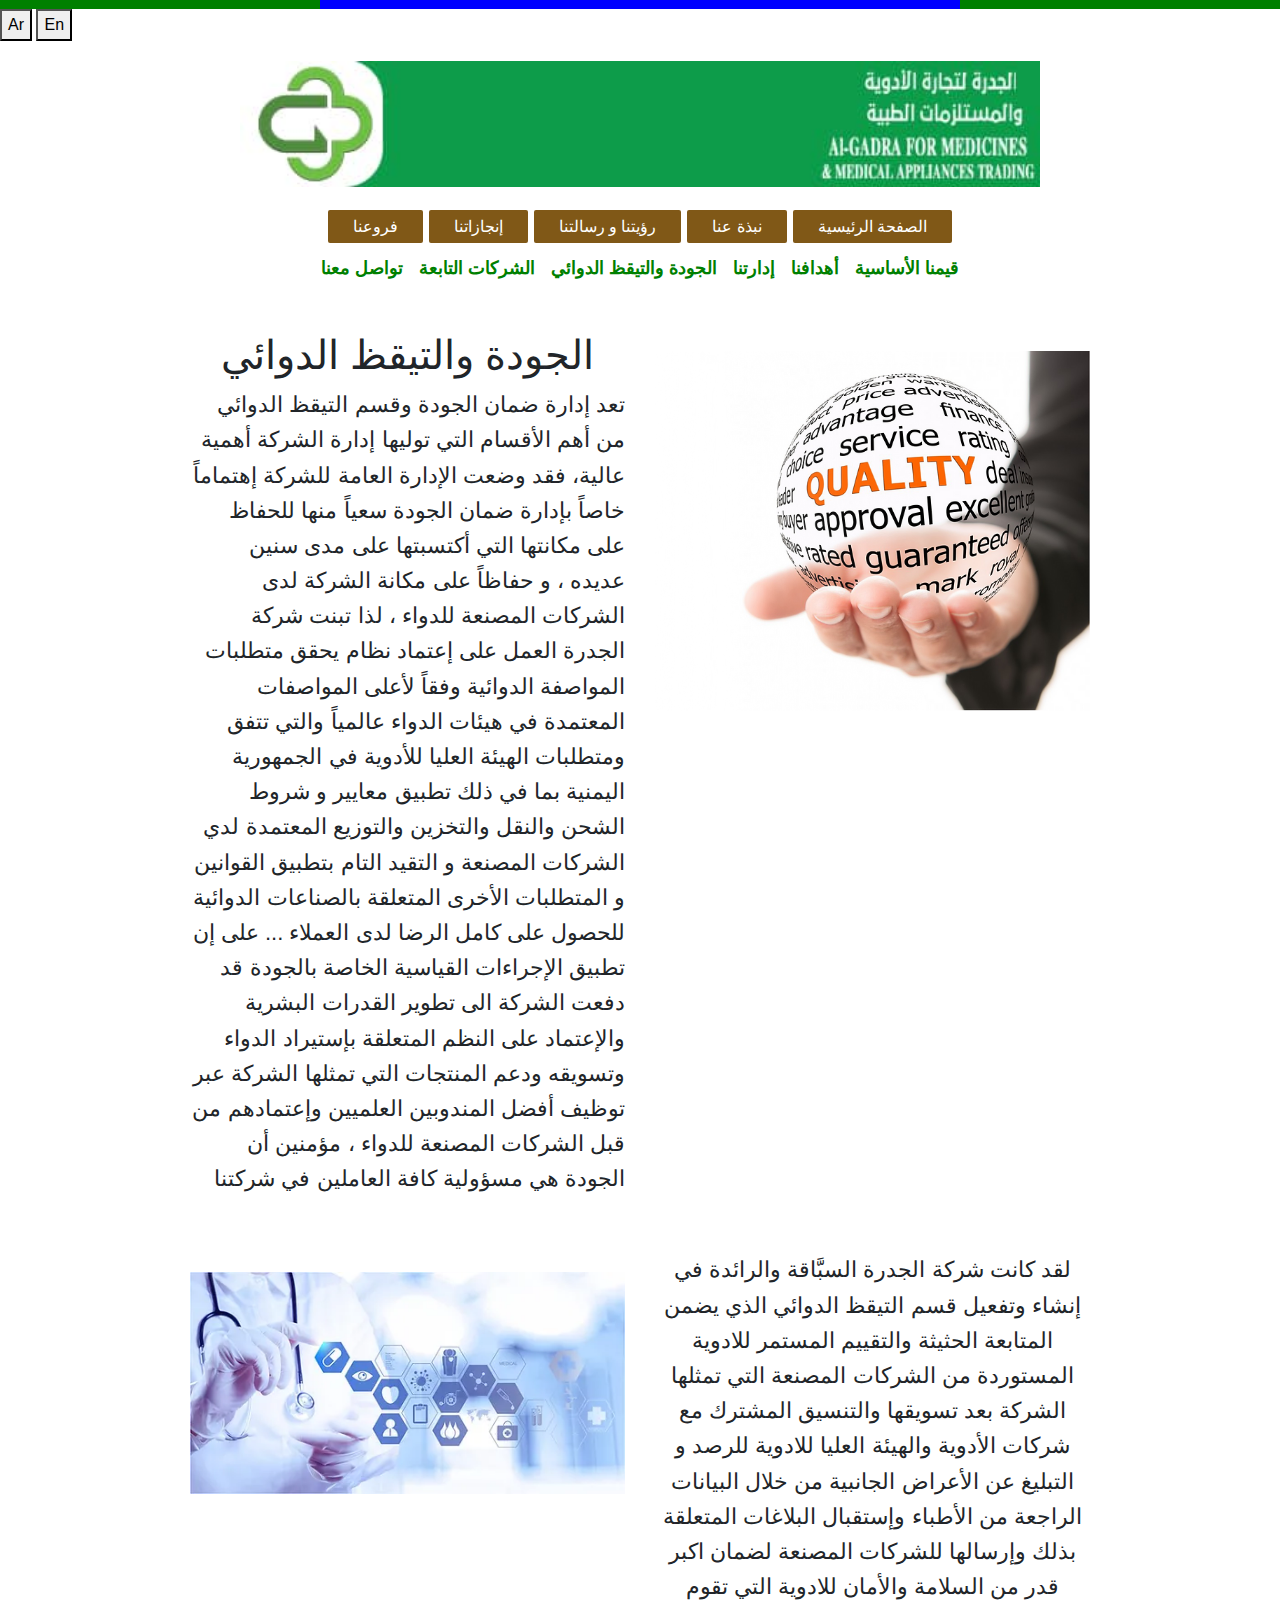
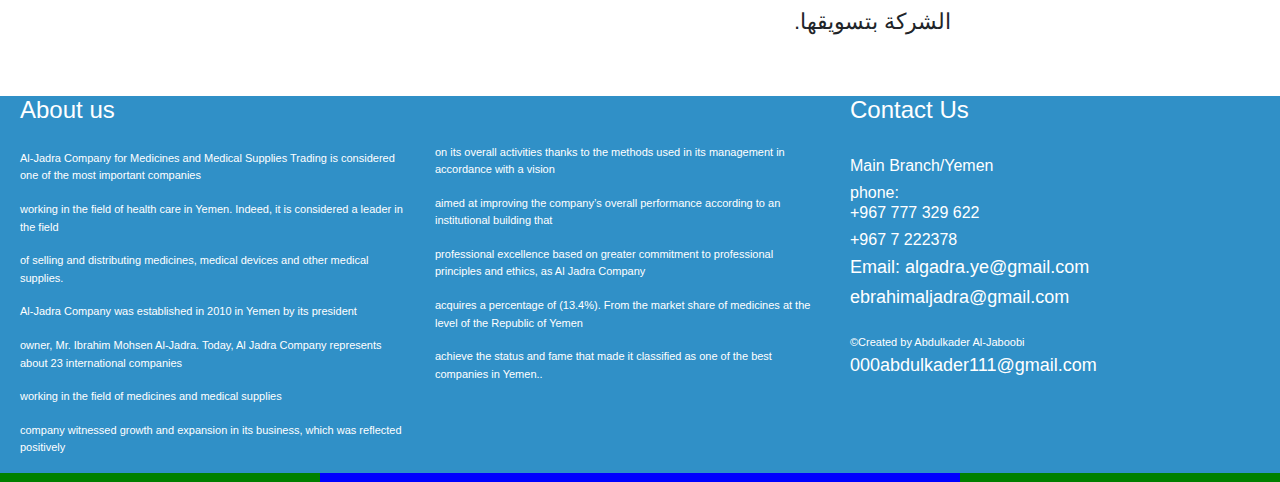
<file: aljwdh-waltyqz-aldwaey.html>
<!DOCTYPE html>
<html lang="ar">
<head>
    <meta charset="UTF-8">
    <meta name="viewport" content="width=device-width, initial-scale=1.0">
    <link rel="stylesheet" href="css/bootstrap.min.css">
    <link rel="stylesheet" href="css/styl.css">
    <link rel="stylesheet" href="https://cdnjs.cloudflare.com/ajax/libs/font-awesome/6.6.0/css/all.min.css" integrity="sha384-..." crossorigin="anonymous">
    <title id="page-title" data-ar="الجدرة لتجارة الأدوية" data-en="Al-Jadra">الجدرة لتجارة الأدوية</title>

    <style>
             
    </style>
</head>
<body>
<div class="colored-line"></div>

<div class="language-switcher">
    <button onclick="setLanguage('Ar')">Ar</button>
    <button onclick="setLanguage('En')">En</button>
</div>

<div class="info-section2">
    <img src="media/t.jpg" width="800px" height="600px">
    </div>
    <div class="menu">
        <a href="index.html" data-ar="فروعنا" data-en="Our Branches">فروعنا</a>
      
        <a href="index.html" data-ar="إنجازاتنا" data-en="Our Achievements">إنجازاتنا</a>
        <a href="index.html" data-ar="رؤيتنا و رسالتنا" data-en="Our Vision and Mission">رؤيتنا و رسالتنا</a>
        <a href="index.html" data-ar="نبذة عنا" data-en="About Us">نبذة عنا</a>
        <a href="index.html" data-ar="الصفحة الرئيسية" data-en="Home">الصفحة الرئيسية</a>
    </div>
    </div>
    <section id="section1">
    <div class="blue-text">
        <a href="index.html" data-ar="تواصل معنا" data-en="Contact Us">تواصل معنا</a>
        <a href="index.html" data-ar="الشركات التابعة" data-en="Affiliated Companies">الشركات التابعة</a>
    
        <a href="aljwdh-waltyqz-aldwaey.html" data-ar="الجودة والتيقظ الدوائي" data-en="Quality and Drug Vigilance">الجودة والتيقظ الدوائي</a>
        <a href="soushal.html" data-ar="إدارتنا" data-en="Our Management">إدارتنا</a>
        <a href="goal.html" data-ar="أهدافنا" data-en="Our Goals">أهدافنا</a>
        <a href="qimna.html" data-ar="قيمنا الأساسية" data-en="Our Core Values">قيمنا الأساسية</a>
       
    </div>
    

<section id="section6">
<div class="info-section">
    <div class="row">
        <div class="col-12">
            
            <div class="info-text">
                <div class="row">
                    <div class="col-6">
                        <h1 data-ar=" الجودة والتيقظ الدوائي " data-en="Quality and pharmacovigilance"> الجودة والتيقظ الدوائي</h1>
                        <div class="info-text1">
                            <p dir="rtl" data-ar="تعد إدارة ضمان الجودة وقسم التيقظ الدوائي من أهم الأقسام التي توليها إدارة الشركة أهمية عالية، فقد وضعت الإدارة العامة للشركة إهتماماً خاصاً بإدارة ضمان الجودة سعياً منها للحفاظ على مكانتها التي أكتسبتها على مدى سنين عديده ، و حفاظاً على مكانة الشركة لدى الشركات المصنعة للدواء ، لذا تبنت شركة  الجدرة العمل على إعتماد نظام يحقق متطلبات المواصفة الدوائية وفقاً لأعلى المواصفات المعتمدة في هيئات الدواء عالمياً والتي تتفق ومتطلبات الهيئة العليا للأدوية في الجمهورية اليمنية بما في ذلك تطبيق معايير و شروط الشحن والنقل والتخزين والتوزيع المعتمدة لدي الشركات المصنعة و التقيد التام بتطبيق القوانين و المتطلبات الأخرى المتعلقة بالصناعات الدوائية للحصول على كامل الرضا لدى العملاء ... على إن تطبيق الإجراءات القياسية الخاصة بالجودة قد دفعت الشركة الى تطوير القدرات  البشرية والإعتماد على النظم المتعلقة بإستيراد الدواء وتسويقه ودعم المنتجات التي تمثلها الشركة عبر توظيف أفضل المندوبين العلميين وإعتمادهم من قبل الشركات المصنعة للدواء ، مؤمنين أن الجودة هي مسؤولية كافة العاملين في شركتنا 
             " data-en=" The Quality Assurance Department and the Pharmacovigilance Department are among the most important departments to which the company’s management attaches great importance. The company’s general management has placed special attention on the quality assurance department in an effort to maintain its position that it has acquired over many years, and to preserve the company’s position among drug manufacturing companies, so Al-Jadra Company has adopted a system that fulfills the requirements of pharmaceutical specifications in accordance with the highest specifications approved by pharmaceutical authorities worldwide, which are consistent with the requirements of the Supreme Authority for Medicines in the Republic of Yemen, including the application of standards and conditions for shipping, transportation, storage and distribution approved by manufacturers and Full compliance with the application of laws and other requirements related to the pharmaceutical industry to obtain complete customer satisfaction... However, the application of standard procedures for quality has prompted the company to develop human capabilities and rely on systems related to importing and marketing medicine and supporting the products that the company represents by employing the best scientific representatives. They are approved by drug manufacturers, believing that quality is the responsibility of all employees in our company
            
             ">
             تعد إدارة ضمان الجودة وقسم التيقظ الدوائي من أهم الأقسام التي توليها إدارة الشركة أهمية عالية، فقد وضعت الإدارة العامة للشركة إهتماماً خاصاً بإدارة ضمان الجودة سعياً منها للحفاظ على مكانتها التي أكتسبتها على مدى سنين عديده ، و حفاظاً على مكانة الشركة لدى الشركات المصنعة للدواء ، لذا تبنت شركة  الجدرة العمل على إعتماد نظام يحقق متطلبات المواصفة الدوائية وفقاً لأعلى المواصفات المعتمدة في هيئات الدواء عالمياً والتي تتفق ومتطلبات الهيئة العليا للأدوية في الجمهورية اليمنية بما في ذلك تطبيق معايير و شروط الشحن والنقل والتخزين والتوزيع المعتمدة لدي الشركات المصنعة و التقيد التام بتطبيق القوانين و المتطلبات الأخرى المتعلقة بالصناعات الدوائية للحصول على كامل الرضا لدى العملاء ... على إن تطبيق الإجراءات القياسية الخاصة بالجودة قد دفعت الشركة الى تطوير القدرات  البشرية والإعتماد على النظم المتعلقة بإستيراد الدواء وتسويقه ودعم المنتجات التي تمثلها الشركة عبر توظيف أفضل المندوبين العلميين وإعتمادهم من قبل الشركات المصنعة للدواء ، مؤمنين أن الجودة هي مسؤولية كافة العاملين في شركتنا </p>
             </div>
                
                </div>
            
                <div class="col-6 ">
                    <img src="media/o.jpg"width="700px" >
                </div>
        </div>
    </div>
     
    </div>
    </div>
</div>
</section>

<section id="section6">
    <div class="info-section">
        <div class="row">
            <div class="col-12">
                
                <div class="info-text">
                    <div class="row">
                        <div class="col-6 ">
                            <div class="info-text">
                            <img src="media/p.jpg"width="500px" >
                            </div>
                        </div>
                        <div class="col-6">
                            
                            <div class="info-text">
                                <p dir="rtl" data-ar="لقد كانت شركة  الجدرة السبَّاقة والرائدة في إنشاء وتفعيل  قسم التيقظ الدوائي الذي يضمن المتابعة الحثيثة والتقييم المستمر للادوية المستوردة من الشركات المصنعة التي تمثلها الشركة بعد تسويقها والتنسيق المشترك مع شركات الأدوية والهيئة العليا للادوية للرصد  و التبليغ عن الأعراض الجانبية من خلال البيانات الراجعة من الأطباء وإستقبال البلاغات المتعلقة بذلك وإرسالها للشركات المصنعة لضمان اكبر قدر من السلامة والأمان للادوية التي تقوم الشركة بتسويقها
                 
                 " data-en=" Al-Jadra Company was the first and pioneer in establishing and activating the Pharmacovigilance Department, which ensures close follow-up and continuous evaluation of medicines imported from the manufacturers represented by the company after marketing them, and joint coordination with pharmaceutical companies and the Supreme Authority for Medicines to monitor and report side effects through data received from doctors and receiving reports. related to this and sent to the manufacturers to ensure the greatest safety and security of the medicines that the company markets.
                 ">
                 لقد كانت شركة  الجدرة السبَّاقة والرائدة في إنشاء وتفعيل  قسم التيقظ الدوائي الذي يضمن المتابعة الحثيثة والتقييم المستمر للادوية المستوردة من الشركات المصنعة التي تمثلها الشركة بعد تسويقها والتنسيق المشترك مع شركات الأدوية والهيئة العليا للادوية للرصد  و التبليغ عن الأعراض الجانبية من خلال البيانات الراجعة من الأطباء وإستقبال البلاغات المتعلقة بذلك وإرسالها للشركات المصنعة لضمان اكبر قدر من السلامة والأمان للادوية التي تقوم الشركة بتسويقها.</div>
                    
                    </div>
            </div>
        </div>
         
        </div>
        </div>
    </div>
    </section>
    
<div class="additional-section1">
    <div class="row col-12">
        
            
   
    <div class="col-12 col-lg-4">
       
            <h4 >About us</h4>
            <br>
            <p >
                Al-Jadra Company for Medicines and Medical Supplies Trading is considered one of the most important companies</p><p> working in the field of health care in Yemen. Indeed, it is considered a leader in the field</p><p> of selling and distributing medicines, medical devices and other medical supplies.</p><p> Al-Jadra Company was established in 2010 in Yemen by its president </p>
                <p>owner, Mr. Ibrahim Mohsen Al-Jadra. Today, Al Jadra Company represents about 23 international companies</p>
                <p> working in the field of medicines and medical supplies </p>
                <p> company witnessed growth and expansion in its business, which was reflected positively </p>
            </div>
    
        
        <div class="col-12 col-lg-4 pt-5">
  
    <p>on its overall activities thanks to the methods used in its management in accordance with a vision</p>
    <p> aimed at improving the company’s overall performance according to an institutional building that </p>
    <p> professional excellence based on greater commitment to professional principles and ethics, as Al Jadra Company</p>
    <p> acquires a percentage of (13.4%). From the market share of medicines at the level of the Republic of Yemen </p>
    <p> achieve the status and fame that made it classified as one of the best companies in Yemen..</p>
           

</div>
         
    <div class="col-12 col-lg-4">
        
        <h4 class="ss">Contact Us</h4>
        
        <h6 class="ss pt-4">Main Branch/Yemen</h6>
        <h6 class="ss">phone:<br> +967 777 329 622</h6>
        <h6 class="ss">      +967 7 222378</h6>
        <h6 class="ss"><a href="mailto:algadra.ye@gmail.com?subject=استفسار&body=مرحبا">Email: algadra.ye@gmail.com</h6></a>
        
        <h6 class="ss"><a href="mailto:ebrahimaljadra@gmail.com?subject=استفسار&body=مرحبا"  >          ebrahimaljadra@gmail.com</h6></a>
        <br>
        <h7 class="ss pt-4">&copy;Created by Abdulkader Al-Jaboobi</h7>
        <p class="ss"><a href="mailto:000abdulkader111@gmail.com?subject=استفسار&body=مرحبا"  >         000abdulkader111@gmail.com</a></p>

</div>
</div>
</div>
</div>
<div class="colored-line"></div>
<script>
    let currentSlide = 0;

    function showSlide(index) {
        const slides = document.querySelectorAll('.slide');
        const totalSlides = slides.length;
        slides.forEach(slide => slide.style.display = 'none'); // إخفاء جميع الشرائح
        if (index >= totalSlides) {
            currentSlide = 0;
        } else if (index < 0) {
            currentSlide = totalSlides - 1;
        } else {
            currentSlide = index;
        }
        slides[currentSlide].style.display = 'block'; // عرض الشريحة الحالية
    }

    function changeSlide(direction) {
        showSlide(currentSlide + direction);
    }

    setInterval(() => {
        changeSlide(1);
    }, 3000); // 3000 مللي ثانية (3 ثوانٍ)
    function setLanguage(lang) {
        document.querySelectorAll('[data-ar], [data-en]').forEach(element => {
            element.textContent = element.getAttribute(`data-${lang}`);
        });
        document.title = document.getElementById('page-title').getAttribute(`data-${lang}`);
    }
    // سلايدر الصور الصغيرة
    let currentSmallSlide = 0;

    function showSmallSlide(index) {
        const smallSlides = document.querySelectorAll('.slide-small');
        const totalSmallSlides = smallSlides.length;
        smallSlides.forEach(slide => slide.style.display = 'none'); // إخفاء جميع الشرائح
        if (index >= totalSmallSlides) {
            currentSmallSlide = 0;
        } else if (index < 0) {
            currentSmallSlide = totalSmallSlides - 1;
        } else {
            currentSmallSlide = index;
        }
        smallSlides[currentSmallSlide].style.display = 'block'; // عرض الشريحة الحالية
    }

    setInterval(() => {
        showSmallSlide(currentSmallSlide + 1);
    }, 3000); // 3000 مللي ثانية (3 ثوانٍ)
</script>
<script>
    //التمرير البطيئ
     function smoothScroll(target) {
        const targetElement = document.querySelector(target);
        const targetPosition = targetElement.getBoundingClientRect().top + window.scrollY;
        const startPosition = window.scrollY;
        const distance = targetPosition - startPosition;
        const duration = 10000; // مدة التمرير بالمللي ثانية
        let startTime = null;

        function animation(currentTime) {
            if (startTime === null) startTime = currentTime;
            const timeElapsed = currentTime - startTime;
            const run = ease(timeElapsed, startPosition, distance, duration);
            window.scrollTo(0, run);
            if (timeElapsed < duration) requestAnimationFrame(animation);
        }

        function ease(t, b, c, d) {
            t /= d / 2;
            if (t < 1) return c / 2 * t * t + b;
            t--;
            return -c / 2 * (t * (t - 2) - 1) + b;
        }

        requestAnimationFrame(animation);
    }

    // إضافة تأثير التمرير البطيء عند النقر على الروابط
    document.querySelectorAll('.scroll-link').forEach(anchor => {
        anchor.addEventListener('click', function(e) {
            e.preventDefault();
            smoothScroll(this.getAttribute('href'));
        });
    });
</script>
<script src="js/bootstrap.bundle.min.js"></script> <!-- تأكد من وضع المسار الصحيح -->
<script src="js/jquery.min.js"></script> <!-- تأكد من وضع المسار الصحيح -->
</body>
</html>
</file>
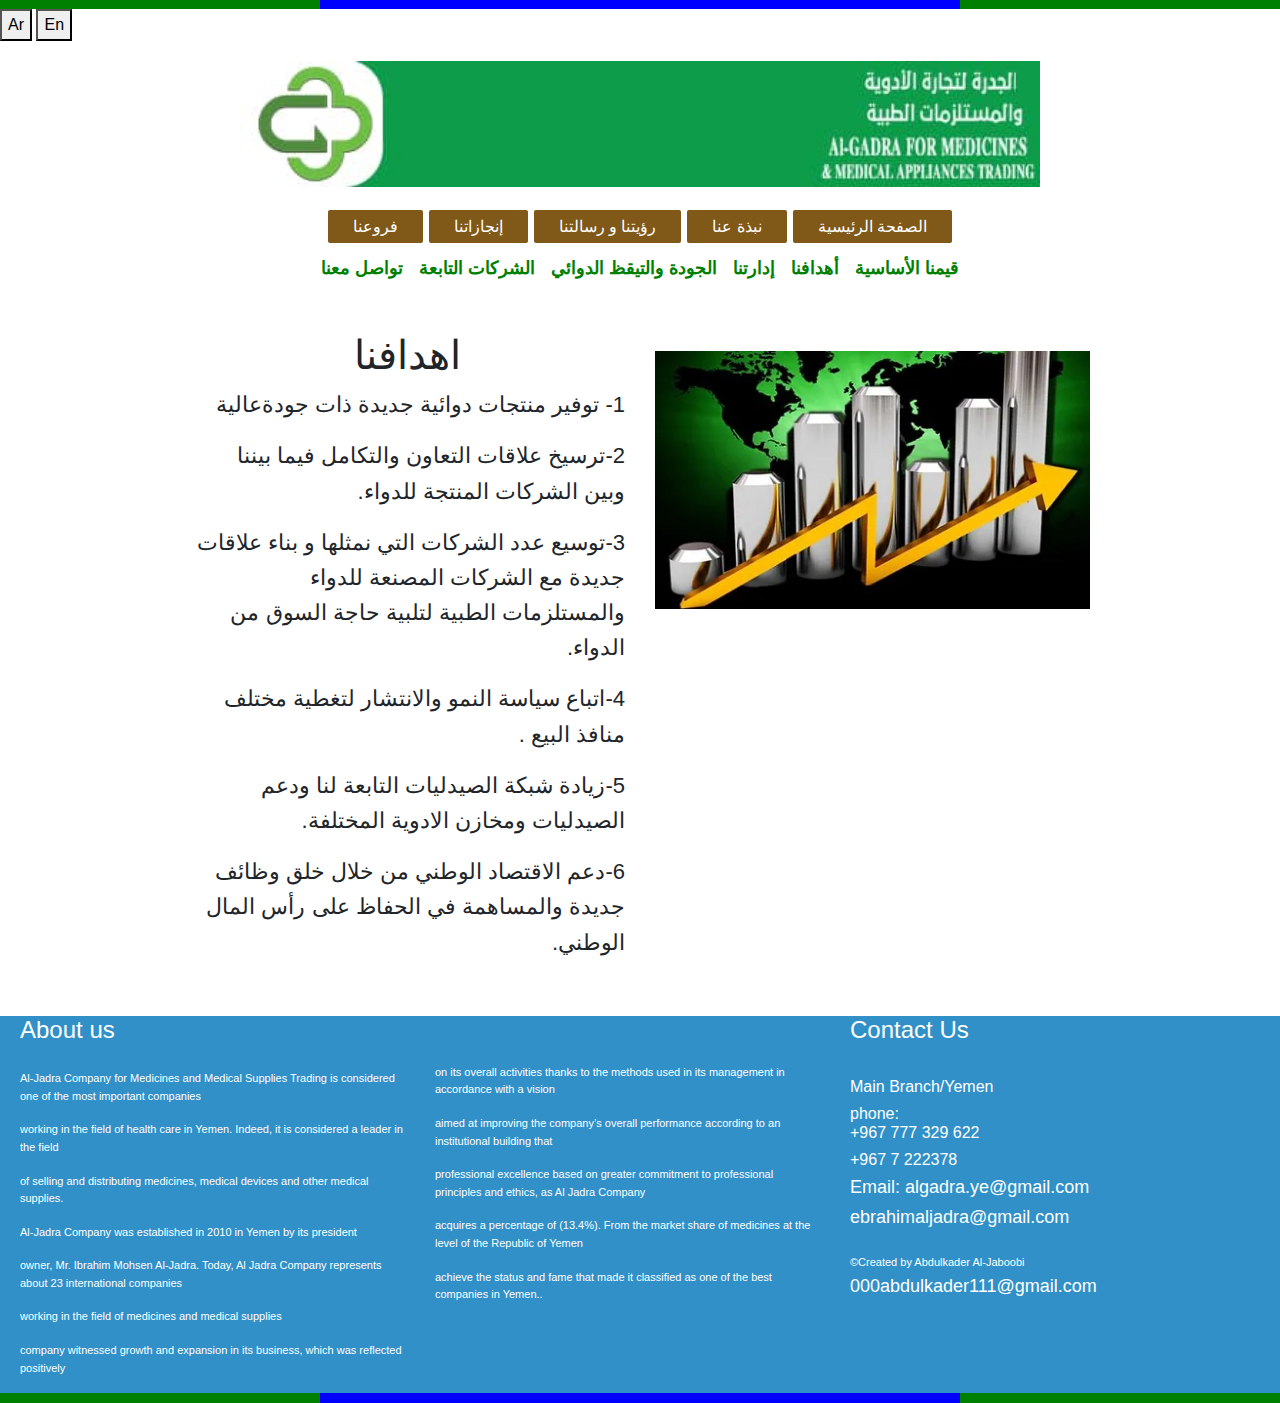
<file: goal.html>
<!DOCTYPE html>
<html lang="ar">
<head>
    <meta charset="UTF-8">
    <meta name="viewport" content="width=device-width, initial-scale=1.0">
    <link rel="stylesheet" href="css/bootstrap.min.css">
    <link rel="stylesheet" href="css/styl.css">
    <link rel="stylesheet" href="https://cdnjs.cloudflare.com/ajax/libs/font-awesome/6.6.0/css/all.min.css" integrity="sha384-..." crossorigin="anonymous">
    
    <title id="page-title" data-ar="الجدرة لتجارة الأدوية" data-en="Al-Jadra">الجدرة لتجارة الأدوية</title>

    <style>
             
    </style>
</head>
<body>
<div class="colored-line"></div>

<div class="language-switcher">
    <button onclick="setLanguage('Ar')">Ar</button>
    <button onclick="setLanguage('En')">En</button>
</div>

<div class="info-section2">
    <img src="media/t.jpg" width="800px" height="600px">
    </div>
    <div class="menu">
        <a href="index.html" data-ar="فروعنا" data-en="Our Branches">فروعنا</a>
      
        <a href="index.html" data-ar="إنجازاتنا" data-en="Our Achievements">إنجازاتنا</a>
        <a href="index.html" data-ar="رؤيتنا و رسالتنا" data-en="Our Vision and Mission">رؤيتنا و رسالتنا</a>
        <a href="index.html" data-ar="نبذة عنا" data-en="About Us">نبذة عنا</a>
        <a href="index.html" data-ar="الصفحة الرئيسية" data-en="Home">الصفحة الرئيسية</a>
    </div>
    </div>
    <section id="section1">
    <div class="blue-text">
        <a href="index.html" data-ar="تواصل معنا" data-en="Contact Us">تواصل معنا</a>
        <a href="index.html" data-ar="الشركات التابعة" data-en="Affiliated Companies">الشركات التابعة</a>
    
        <a href="aljwdh-waltyqz-aldwaey.html" data-ar="الجودة والتيقظ الدوائي" data-en="Quality and Drug Vigilance">الجودة والتيقظ الدوائي</a>
        <a href="soushal.html" data-ar="إدارتنا" data-en="Our Management">إدارتنا</a>
        <a href="goal.html" data-ar="أهدافنا" data-en="Our Goals">أهدافنا</a>
        <a href="qimna.html" data-ar="قيمنا الأساسية" data-en="Our Core Values">قيمنا الأساسية</a>
       
    </div>
    
<section id="section6">
<div class="info-section">
    <div class="row">
        <div class="col-12">
            
            <div class="info-text">
                <div class="row">
                    <div class="col-6">
                        <h1 data-ar=" اهدافنا " data-en="Our goals"> اهدافنا</h1>
                        <div class="info-text1" >
                            <p dir="rtl" data-en="1- Providing new, high-quality pharmaceutical products" data-ar="1- توفير منتجات دوائية جديدة ذات جودةعالية ">1- توفير منتجات دوائية جديدة ذات جودةعالية </p>
                            <p dir="rtl" data-en="2- Consolidating cooperation and integration relations between us and the drug producing companies." data-ar="2-ترسيخ علاقات التعاون والتكامل فيما بيننا وبين الشركات المنتجة للدواء.">2-ترسيخ علاقات التعاون والتكامل فيما بيننا وبين الشركات المنتجة للدواء.</p>
                            <p dir="rtl" data-en="3- Expanding the number of companies we represent and building new relationships with companies that manufacture medicine and medical supplies to meet the market’s need for medicine." data-ar="3-توسيع عدد الشركات التي نمثلها و بناء علاقات جديدة مع الشركات المصنعة للدواء والمستلزمات الطبية لتلبية حاجة السوق من الدواء.">3-توسيع عدد الشركات التي نمثلها و بناء علاقات جديدة مع الشركات المصنعة للدواء والمستلزمات الطبية لتلبية حاجة السوق من الدواء.</p>
                            <p dir="rtl" data-en="4- Follow a policy of growth and expansion to cover various sales outlets." data-ar="4-اتباع سياسة النمو والانتشار  لتغطية مختلف منافذ البيع .">4-اتباع سياسة النمو والانتشار  لتغطية مختلف منافذ البيع .</p>
                            <p dir="rtl" data-en="5- Increasing our network of pharmacies and supporting various pharmacies and drug stores." data-ar="5-زيادة شبكة الصيدليات التابعة لنا ودعم الصيدليات ومخازن الادوية المختلفة.">5-زيادة شبكة الصيدليات التابعة لنا ودعم الصيدليات ومخازن الادوية المختلفة.</p>
                            <p dir="rtl" data-en="6-Supporting the national economy by creating new jobs and contributing to preserving national capital." data-ar="6-دعم الاقتصاد الوطني من خلال خلق وظائف جديدة والمساهمة في الحفاظ على رأس المال الوطني.">6-دعم الاقتصاد الوطني من خلال خلق وظائف جديدة والمساهمة في الحفاظ على رأس المال الوطني.</p>
            </div>
               
            </div>
            <div class="col-6">
                 <img src="media/n.jpg"width="600px" >
            </div>
        </div>
    </div>
     
    </div>
    </div>
</div>
</section>

<div class="additional-section1">
    <div class="row col-12">
        
            
   
    <div class="col-12 col-lg-4">
       
            <h4 >About us</h4>
            <br>
            <p >
                Al-Jadra Company for Medicines and Medical Supplies Trading is considered one of the most important companies</p><p> working in the field of health care in Yemen. Indeed, it is considered a leader in the field</p><p> of selling and distributing medicines, medical devices and other medical supplies.</p><p> Al-Jadra Company was established in 2010 in Yemen by its president </p>
                <p>owner, Mr. Ibrahim Mohsen Al-Jadra. Today, Al Jadra Company represents about 23 international companies</p>
                <p> working in the field of medicines and medical supplies </p>
                <p> company witnessed growth and expansion in its business, which was reflected positively </p>
            </div>
    
        
        <div class="col-12 col-lg-4 pt-5">
  
    <p>on its overall activities thanks to the methods used in its management in accordance with a vision</p>
    <p> aimed at improving the company’s overall performance according to an institutional building that </p>
    <p> professional excellence based on greater commitment to professional principles and ethics, as Al Jadra Company</p>
    <p> acquires a percentage of (13.4%). From the market share of medicines at the level of the Republic of Yemen </p>
    <p> achieve the status and fame that made it classified as one of the best companies in Yemen..</p>
           

</div>
         
    <div class="col-12 col-lg-4">
        
        <h4 class="ss">Contact Us</h4>
        
        <h6 class="ss pt-4">Main Branch/Yemen</h6>
        <h6 class="ss">phone:<br> +967 777 329 622</h6>
        <h6 class="ss">      +967 7 222378</h6>
        <h6 class="ss"><a href="mailto:algadra.ye@gmail.com?subject=استفسار&body=مرحبا">Email: algadra.ye@gmail.com</h6></a>
        
        <h6 class="ss"><a href="mailto:ebrahimaljadra@gmail.com?subject=استفسار&body=مرحبا"  >          ebrahimaljadra@gmail.com</h6></a>
        <br>
        <h7 class="ss pt-4">&copy;Created by Abdulkader Al-Jaboobi</h7>
        <p class="ss"><a href="mailto:000abdulkader111@gmail.com?subject=استفسار&body=مرحبا"  >         000abdulkader111@gmail.com</a></p>

</div>
</div>
</div>
</div>
<div class="colored-line"></div>
<script>
    let currentSlide = 0;

    function showSlide(index) {
        const slides = document.querySelectorAll('.slide');
        const totalSlides = slides.length;
        slides.forEach(slide => slide.style.display = 'none'); // إخفاء جميع الشرائح
        if (index >= totalSlides) {
            currentSlide = 0;
        } else if (index < 0) {
            currentSlide = totalSlides - 1;
        } else {
            currentSlide = index;
        }
        slides[currentSlide].style.display = 'block'; // عرض الشريحة الحالية
    }

    function changeSlide(direction) {
        showSlide(currentSlide + direction);
    }

    setInterval(() => {
        changeSlide(1);
    }, 3000); // 3000 مللي ثانية (3 ثوانٍ)
    function setLanguage(lang) {
        document.querySelectorAll('[data-ar], [data-en]').forEach(element => {
            element.textContent = element.getAttribute(`data-${lang}`);
        });
        document.title = document.getElementById('page-title').getAttribute(`data-${lang}`);
    }
    // سلايدر الصور الصغيرة
    let currentSmallSlide = 0;

    function showSmallSlide(index) {
        const smallSlides = document.querySelectorAll('.slide-small');
        const totalSmallSlides = smallSlides.length;
        smallSlides.forEach(slide => slide.style.display = 'none'); // إخفاء جميع الشرائح
        if (index >= totalSmallSlides) {
            currentSmallSlide = 0;
        } else if (index < 0) {
            currentSmallSlide = totalSmallSlides - 1;
        } else {
            currentSmallSlide = index;
        }
        smallSlides[currentSmallSlide].style.display = 'block'; // عرض الشريحة الحالية
    }

    setInterval(() => {
        showSmallSlide(currentSmallSlide + 1);
    }, 3000); // 3000 مللي ثانية (3 ثوانٍ)
</script>
<script>
    //التمرير البطيئ
     function smoothScroll(target) {
        const targetElement = document.querySelector(target);
        const targetPosition = targetElement.getBoundingClientRect().top + window.scrollY;
        const startPosition = window.scrollY;
        const distance = targetPosition - startPosition;
        const duration = 10000; // مدة التمرير بالمللي ثانية
        let startTime = null;

        function animation(currentTime) {
            if (startTime === null) startTime = currentTime;
            const timeElapsed = currentTime - startTime;
            const run = ease(timeElapsed, startPosition, distance, duration);
            window.scrollTo(0, run);
            if (timeElapsed < duration) requestAnimationFrame(animation);
        }

        function ease(t, b, c, d) {
            t /= d / 2;
            if (t < 1) return c / 2 * t * t + b;
            t--;
            return -c / 2 * (t * (t - 2) - 1) + b;
        }

        requestAnimationFrame(animation);
    }

    // إضافة تأثير التمرير البطيء عند النقر على الروابط
    document.querySelectorAll('.scroll-link').forEach(anchor => {
        anchor.addEventListener('click', function(e) {
            e.preventDefault();
            smoothScroll(this.getAttribute('href'));
        });
    });
</script>
<script src="js/bootstrap.bundle.min.js"></script> <!-- تأكد من وضع المسار الصحيح -->
<script src="js/jquery.min.js"></script> <!-- تأكد من وضع المسار الصحيح -->
</body>
</html>
</file>
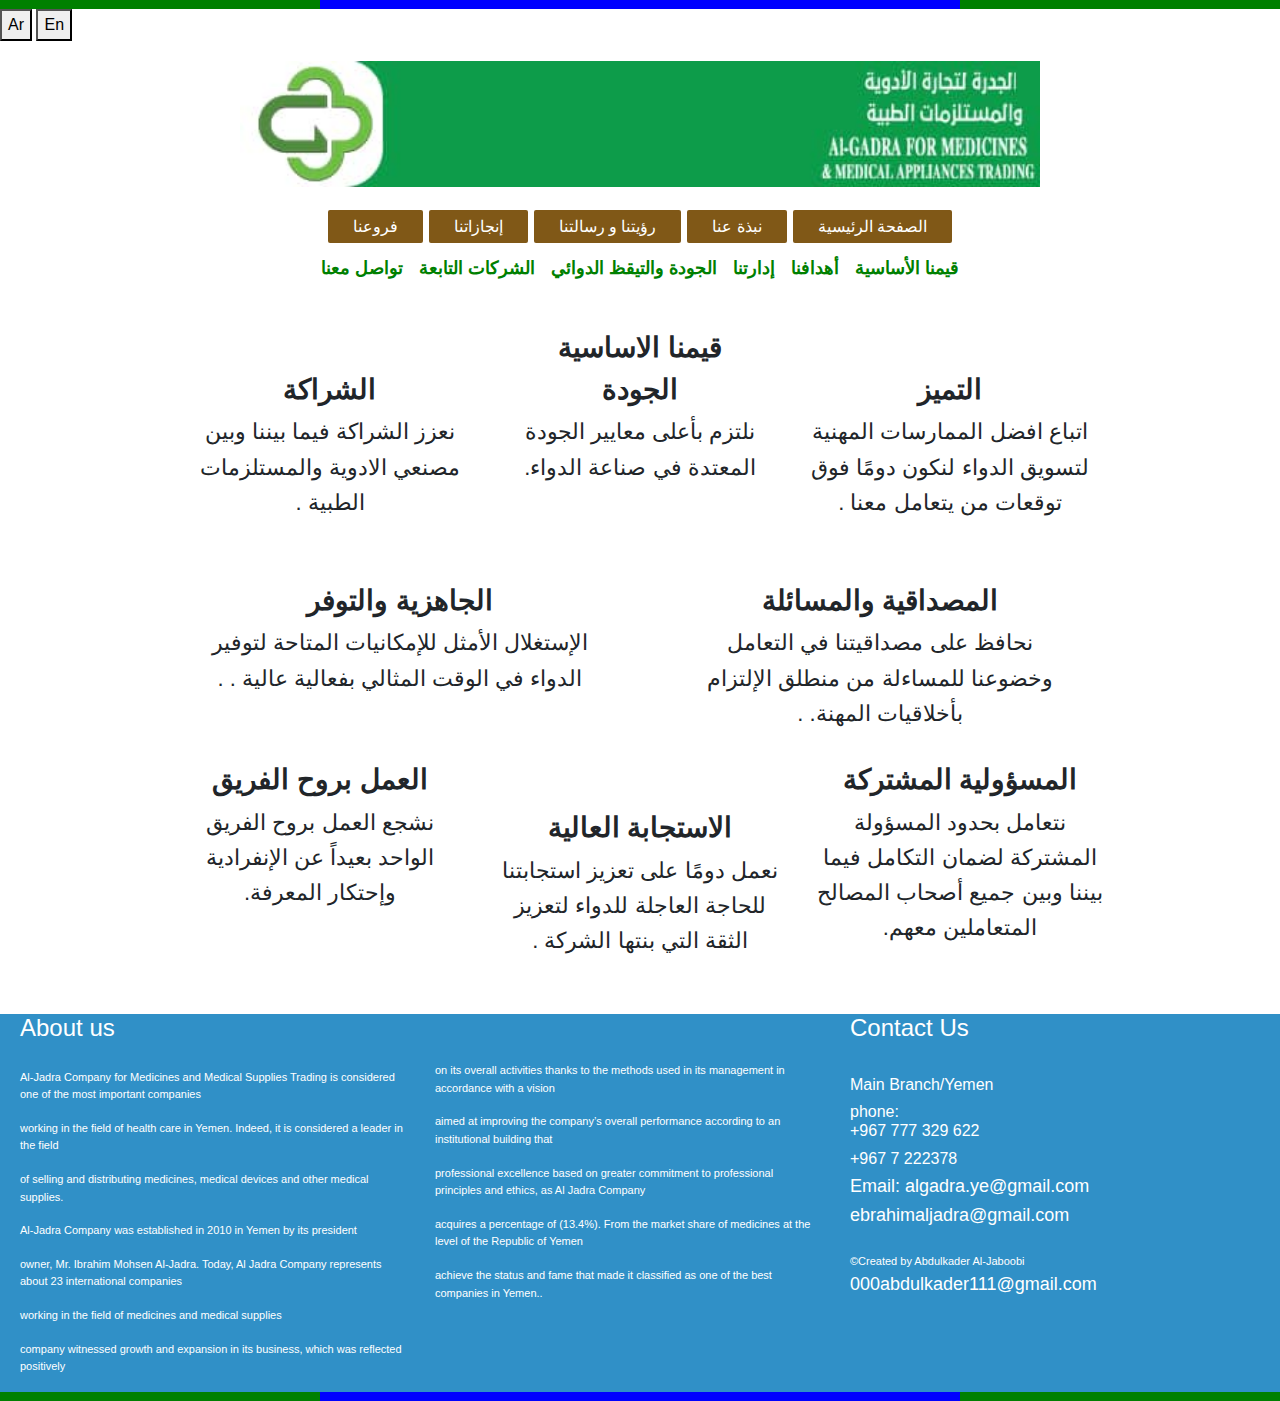
<file: qimna.html>
<!DOCTYPE html>
<html lang="ar">

<head>
    <meta charset="UTF-8">
    <meta name="viewport" content="width=device-width, initial-scale=1.0">
    <link rel="stylesheet" href="css/bootstrap.min.css">
    <link rel="stylesheet" href="css/styl.css">
    <link rel="stylesheet" href="https://cdnjs.cloudflare.com/ajax/libs/font-awesome/6.6.0/css/all.min.css" integrity="sha384-..." crossorigin="anonymous">
    <title id="page-title" data-ar="الجدرة لتجارة الأدوية" data-en="Al-Jadra">الجدرة لتجارة الأدوية</title>

    <style>

    </style>
</head>

<body>
    <div class="colored-line"></div>

    <div class="language-switcher">
        <button onclick="setLanguage('Ar')">Ar</button>
        <button onclick="setLanguage('En')">En</button>
    </div>

    <div class="info-section2">
        <img src="media/t.jpg" width="800px" height="600px">
        </div>
        <div class="menu">
            <a href="index.html" data-ar="فروعنا" data-en="Our Branches">فروعنا</a>
      
        <a href="index.html" data-ar="إنجازاتنا" data-en="Our Achievements">إنجازاتنا</a>
        <a href="index.html" data-ar="رؤيتنا و رسالتنا" data-en="Our Vision and Mission">رؤيتنا و رسالتنا</a>
        <a href="index.html" data-ar="نبذة عنا" data-en="About Us">نبذة عنا</a>
        <a href="index.html" data-ar="الصفحة الرئيسية" data-en="Home">الصفحة الرئيسية</a>
        </div>
        </div>
        <section id="section1">
        <div class="blue-text">
            <a href="index.html" data-ar="تواصل معنا" data-en="Contact Us">تواصل معنا</a>
            <a href="index.html" data-ar="الشركات التابعة" data-en="Affiliated Companies">الشركات التابعة</a>
        
          
    <a href="aljwdh-waltyqz-aldwaey.html" data-ar="الجودة والتيقظ الدوائي" data-en="Quality and Drug Vigilance">الجودة والتيقظ الدوائي</a>
    <a href="soushal.html" data-ar="إدارتنا" data-en="Our Management">إدارتنا</a>
    <a href="goal.html" data-ar="أهدافنا" data-en="Our Goals">أهدافنا</a>
    <a href="qimna.html" data-ar="قيمنا الأساسية" data-en="Our Core Values">قيمنا الأساسية</a>
   
        </div>
        
        <section id="section6">
            <div class="info-section">
                <div class="row">
                    <div class="col-12">

                        <div class="info-text">
                            <div class="row">
                                <div class="col-12">
                                    <center
                                        style="font-family: 'Gill Sans', 'Gill Sans MT', Calibri, 'Trebuchet MS', sans-serif;">
                                        <h3><b> قيمنا الاساسية </b></h3>
                                    </center>
                                </div>
                            </div>
                            <div class="row">
                                <div class="col-4 pr-4 pl-4">
                                    <h3
                                        style="font-family: 'Gill Sans', 'Gill Sans MT', Calibri, 'Trebuchet MS', sans-serif;">
                                        <b> الشراكة </b></h3>
                                    <p dir="rtl"
                                        style="font-family: 'Gill Sans', 'Gill Sans MT', Calibri, 'Trebuchet MS', sans-serif;">
                                        نعزز الشراكة فيما بيننا وبين مصنعي الادوية والمستلزمات الطبية .</p>

                                </div>
                                <div class="col-4">
                                    <h3
                                        style="font-family: 'Gill Sans', 'Gill Sans MT', Calibri, 'Trebuchet MS', sans-serif;">
                                        <b> الجودة </b></h3>
                                    <p dir="rtl"
                                        style="font-family: 'Gill Sans', 'Gill Sans MT', Calibri, 'Trebuchet MS', sans-serif;">
                                        نلتزم بأعلى معايير الجودة المعتدة في صناعة الدواء.</p>

                                </div>
                                <div class="col-4">
                                    <h3
                                        style="font-family: 'Gill Sans', 'Gill Sans MT', Calibri, 'Trebuchet MS', sans-serif;">
                                        <b> التميز </b></h3>
                                    <p dir="rtl"
                                        style="font-family: 'Gill Sans', 'Gill Sans MT', Calibri, 'Trebuchet MS', sans-serif;">
                                        اتباع افضل الممارسات المهنية لتسويق الدواء لنكون دومًا فوق توقعات من يتعامل معنا
                                        .</p>

                                </div>


                                <div class="row mt-5">
                                    <div class="col-6 pl-5 pr-5">
                                        <h3
                                        style="font-family: 'Gill Sans', 'Gill Sans MT', Calibri, 'Trebuchet MS', sans-serif;">
                                        <b>  الجاهزية والتوفر</b></h3>
                                    <p dir="rtl"
                                        style="font-family: 'Gill Sans', 'Gill Sans MT', Calibri, 'Trebuchet MS', sans-serif;">
                                        الإستغلال الأمثل للإمكانيات المتاحة  لتوفير الدواء في الوقت المثالي بفعالية عالية .
                                        .</p>
                                    </div>
                                    <div class="col-6 pl-5 pr-5">
                                        <h3
                                        style="font-family: 'Gill Sans', 'Gill Sans MT', Calibri, 'Trebuchet MS', sans-serif;">
                                        <b> المصداقية والمسائلة  </b></h3>
                                    <p dir="rtl"
                                        style="font-family: 'Gill Sans', 'Gill Sans MT', Calibri, 'Trebuchet MS', sans-serif;">
                                        نحافظ على مصداقيتنا في التعامل وخضوعنا للمساءلة من منطلق الإلتزام بأخلاقيات المهنة.
                                        .</p>
                                    </div>
                                </div>


                              <div class="row mt-3">
                                <div class="col-4 pr-4 pl-4">
                                    <h3
                                        style="font-family: 'Gill Sans', 'Gill Sans MT', Calibri, 'Trebuchet MS', sans-serif;">
                                        <b> العمل بروح الفريق </b></h3>
                                    <p dir="rtl"
                                        style="font-family: 'Gill Sans', 'Gill Sans MT', Calibri, 'Trebuchet MS', sans-serif;">
                                        نشجع العمل بروح الفريق الواحد بعيداً عن الإنفرادية وإحتكار المعرفة.
                                    </p>

                                </div>
                                <div class="col-4 mt-5 pl-3 pr-3">
                                    <h3
                                        style="font-family: 'Gill Sans', 'Gill Sans MT', Calibri, 'Trebuchet MS', sans-serif;">
                                        <b> الاستجابة العالية </b></h3>
                                    <p dir="rtl"
                                        style="font-family: 'Gill Sans', 'Gill Sans MT', Calibri, 'Trebuchet MS', sans-serif;">
                                        نعمل دومًا على تعزيز استجابتنا للحاجة العاجلة للدواء  لتعزيز  الثقة التي بنتها الشركة .
                                    </p>

                                </div>
                                <div class="col-4 pl-3 pr-3">
                                    <h3
                                        style="font-family: 'Gill Sans', 'Gill Sans MT', Calibri, 'Trebuchet MS', sans-serif;">
                                        <b> المسؤولية المشتركة </b></h3>
                                    <p dir="rtl"
                                        style="font-family: 'Gill Sans', 'Gill Sans MT', Calibri, 'Trebuchet MS', sans-serif;">
                                        نتعامل بحدود المسؤولة المشتركة لضمان التكامل فيما بيننا وبين جميع أصحاب المصالح المتعاملين معهم.
                                    </p>

                                </div>


                            </div>

                        </div>

                    </div>
                </div>
            </div>
        </section>

        <div class="additional-section1">
            <div class="row col-12">
                
                    
           
            <div class="col-12 col-lg-4">
               
                    <h4 >About us</h4>
                    <br>
                    <p >
                        Al-Jadra Company for Medicines and Medical Supplies Trading is considered one of the most important companies</p><p> working in the field of health care in Yemen. Indeed, it is considered a leader in the field</p><p> of selling and distributing medicines, medical devices and other medical supplies.</p><p> Al-Jadra Company was established in 2010 in Yemen by its president </p>
                        <p>owner, Mr. Ibrahim Mohsen Al-Jadra. Today, Al Jadra Company represents about 23 international companies</p>
                        <p> working in the field of medicines and medical supplies </p>
                        <p> company witnessed growth and expansion in its business, which was reflected positively </p>
                    </div>
            
                
                <div class="col-12 col-lg-4 pt-5">
          
            <p>on its overall activities thanks to the methods used in its management in accordance with a vision</p>
            <p> aimed at improving the company’s overall performance according to an institutional building that </p>
            <p> professional excellence based on greater commitment to professional principles and ethics, as Al Jadra Company</p>
            <p> acquires a percentage of (13.4%). From the market share of medicines at the level of the Republic of Yemen </p>
            <p> achieve the status and fame that made it classified as one of the best companies in Yemen..</p>
                   
        
        </div>
                 
            <div class="col-12 col-lg-4">
                
                <h4 class="ss">Contact Us</h4>
                
                <h6 class="ss pt-4">Main Branch/Yemen</h6>
                <h6 class="ss">phone:<br> +967 777 329 622</h6>
                <h6 class="ss">      +967 7 222378</h6>
                <h6 class="ss"><a href="mailto:algadra.ye@gmail.com?subject=استفسار&body=مرحبا">Email: algadra.ye@gmail.com</h6></a>
                
                <h6 class="ss"><a href="mailto:ebrahimaljadra@gmail.com?subject=استفسار&body=مرحبا"  >          ebrahimaljadra@gmail.com</h6></a>
                <br>
                <h7 class="ss pt-4">&copy;Created by Abdulkader Al-Jaboobi</h7>
                <p class="ss"><a href="mailto:000abdulkader111@gmail.com?subject=استفسار&body=مرحبا"  >         000abdulkader111@gmail.com</a></p>
        
        </div>
        </div>
        </div>
        </div>
        <div class="colored-line"></div>
        <script>
            let currentSlide = 0;

            function showSlide(index) {
                const slides = document.querySelectorAll('.slide');
                const totalSlides = slides.length;
                slides.forEach(slide => slide.style.display = 'none'); // إخفاء جميع الشرائح
                if (index >= totalSlides) {
                    currentSlide = 0;
                } else if (index < 0) {
                    currentSlide = totalSlides - 1;
                } else {
                    currentSlide = index;
                }
                slides[currentSlide].style.display = 'block'; // عرض الشريحة الحالية
            }

            function changeSlide(direction) {
                showSlide(currentSlide + direction);
            }

            setInterval(() => {
                changeSlide(1);
            }, 3000); // 3000 مللي ثانية (3 ثوانٍ)
            function setLanguage(lang) {
                document.querySelectorAll('[data-ar], [data-en]').forEach(element => {
                    element.textContent = element.getAttribute(`data-${lang}`);
                });
                document.title = document.getElementById('page-title').getAttribute(`data-${lang}`);
            }
            // سلايدر الصور الصغيرة
            let currentSmallSlide = 0;

            function showSmallSlide(index) {
                const smallSlides = document.querySelectorAll('.slide-small');
                const totalSmallSlides = smallSlides.length;
                smallSlides.forEach(slide => slide.style.display = 'none'); // إخفاء جميع الشرائح
                if (index >= totalSmallSlides) {
                    currentSmallSlide = 0;
                } else if (index < 0) {
                    currentSmallSlide = totalSmallSlides - 1;
                } else {
                    currentSmallSlide = index;
                }
                smallSlides[currentSmallSlide].style.display = 'block'; // عرض الشريحة الحالية
            }

            setInterval(() => {
                showSmallSlide(currentSmallSlide + 1);
            }, 3000); // 3000 مللي ثانية (3 ثوانٍ)
        </script>
        <script>
            //التمرير البطيئ
            function smoothScroll(target) {
                const targetElement = document.querySelector(target);
                const targetPosition = targetElement.getBoundingClientRect().top + window.scrollY;
                const startPosition = window.scrollY;
                const distance = targetPosition - startPosition;
                const duration = 10000; // مدة التمرير بالمللي ثانية
                let startTime = null;

                function animation(currentTime) {
                    if (startTime === null) startTime = currentTime;
                    const timeElapsed = currentTime - startTime;
                    const run = ease(timeElapsed, startPosition, distance, duration);
                    window.scrollTo(0, run);
                    if (timeElapsed < duration) requestAnimationFrame(animation);
                }

                function ease(t, b, c, d) {
                    t /= d / 2;
                    if (t < 1) return c / 2 * t * t + b;
                    t--;
                    return -c / 2 * (t * (t - 2) - 1) + b;
                }

                requestAnimationFrame(animation);
            }

            // إضافة تأثير التمرير البطيء عند النقر على الروابط
            document.querySelectorAll('.scroll-link').forEach(anchor => {
                anchor.addEventListener('click', function (e) {
                    e.preventDefault();
                    smoothScroll(this.getAttribute('href'));
                });
            });
        </script>
        <script src="js/bootstrap.bundle.min.js"></script> <!-- تأكد من وضع المسار الصحيح -->
        <script src="js/jquery.min.js"></script> <!-- تأكد من وضع المسار الصحيح -->
</body>

</html>
</file>
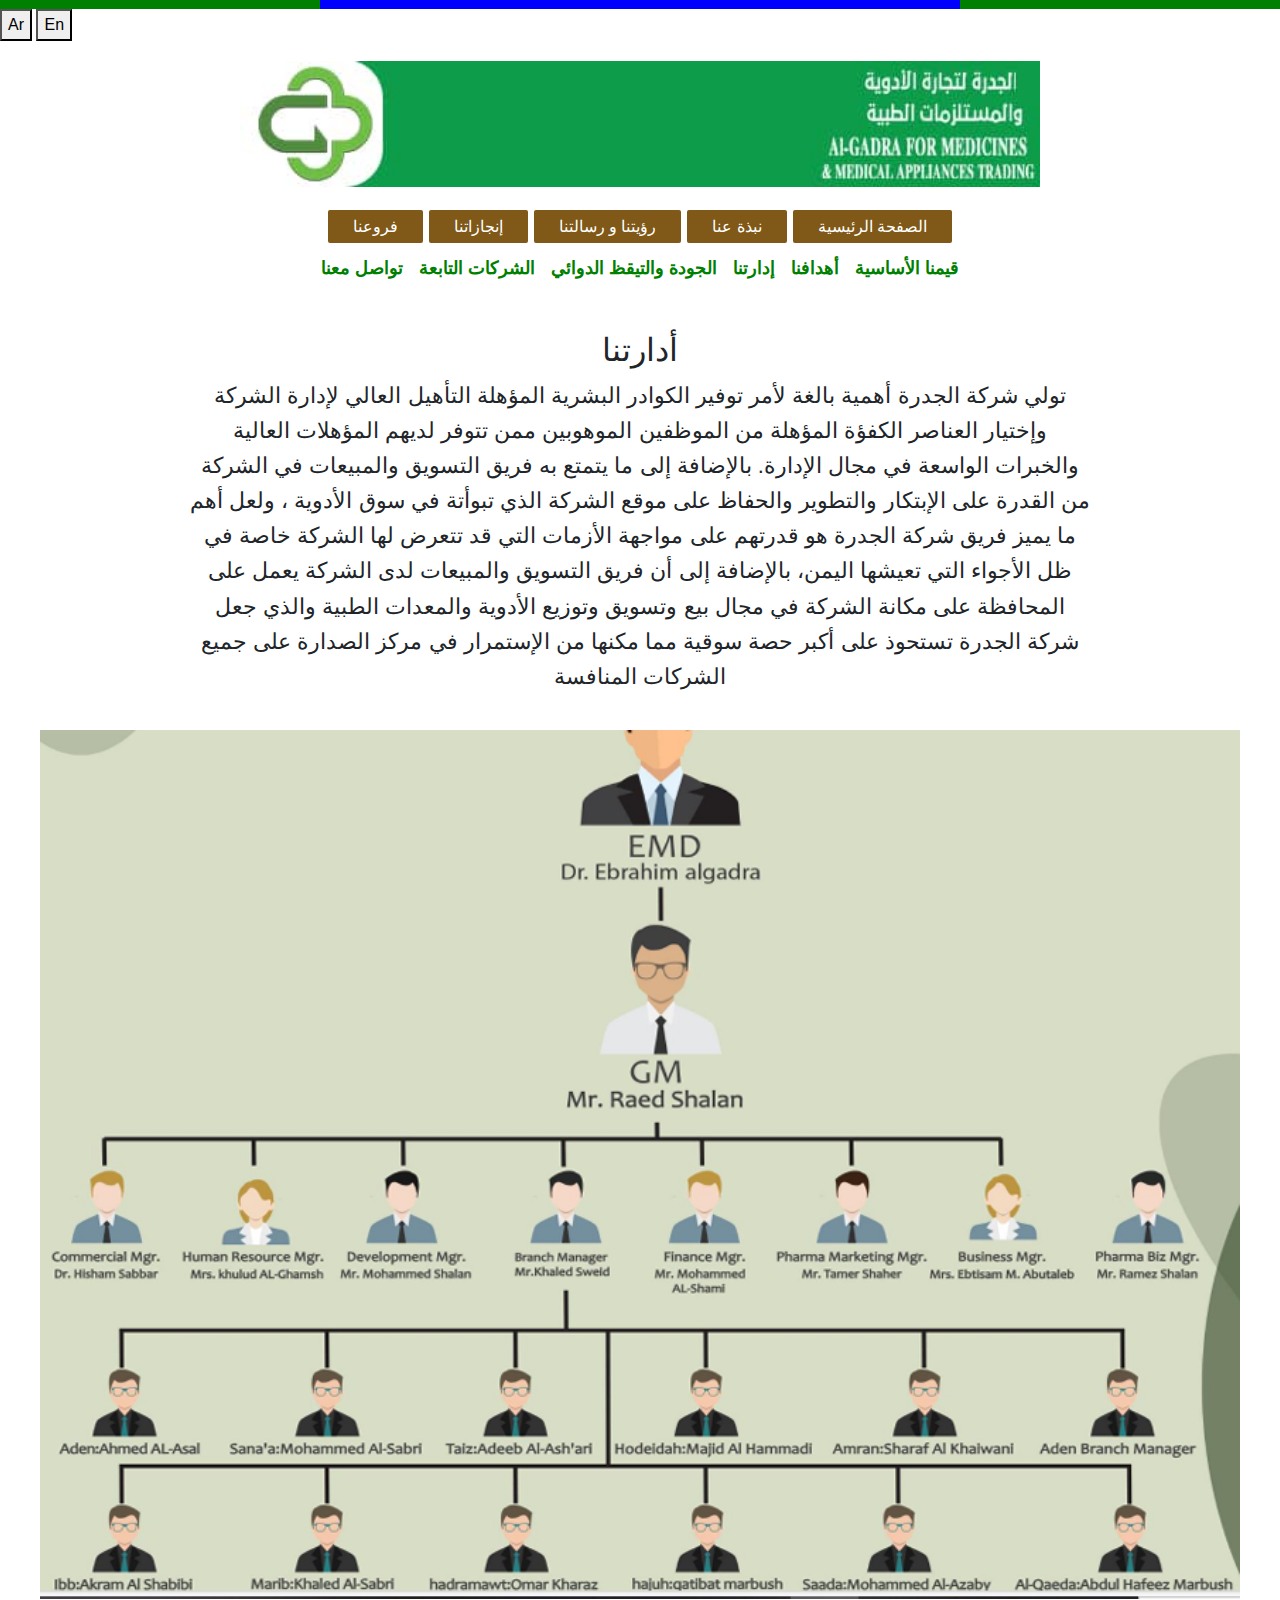
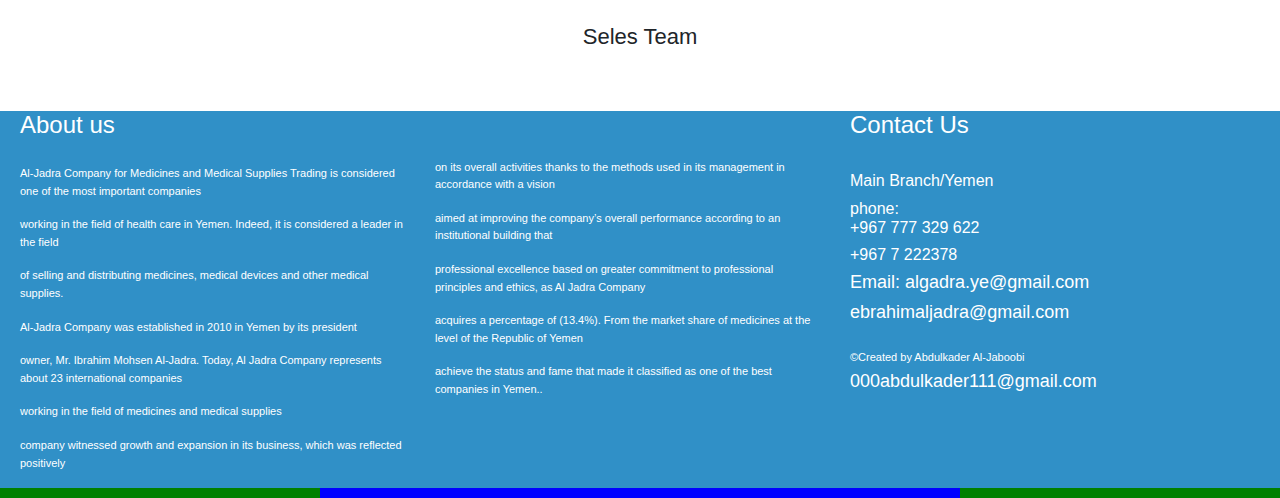
<file: soushal.html>
<!DOCTYPE html>
<html lang="ar">
<head>
    <meta charset="UTF-8">
    <meta name="viewport" content="width=device-width, initial-scale=1.0">
    <link rel="stylesheet" href="css/bootstrap.min.css">
    <link rel="stylesheet" href="css/styl.css">
    <link rel="stylesheet" href="https://cdnjs.cloudflare.com/ajax/libs/font-awesome/6.6.0/css/all.min.css" integrity="sha384-..." crossorigin="anonymous">
    
    <title id="page-title" data-ar="الجدرة لتجارة الأدوية" data-en="Al-Jadra">الجدرة لتجارة الأدوية</title>

    <style>
             
    </style>
</head>
<body>
<div class="colored-line"></div>

<div class="language-switcher">
    <button onclick="setLanguage('Ar')">Ar</button>
    <button onclick="setLanguage('En')">En</button>
</div>

<div class="info-section2">
    <img src="media/t.jpg" width="800px" height="600px">
    </div>
    <div class="menu">
        <a href="index.html" data-ar="فروعنا" data-en="Our Branches">فروعنا</a>
      
        <a href="index.html" data-ar="إنجازاتنا" data-en="Our Achievements">إنجازاتنا</a>
        <a href="index.html" data-ar="رؤيتنا و رسالتنا" data-en="Our Vision and Mission">رؤيتنا و رسالتنا</a>
        <a href="index.html" data-ar="نبذة عنا" data-en="About Us">نبذة عنا</a>
        <a href="index.html" data-ar="الصفحة الرئيسية" data-en="Home">الصفحة الرئيسية</a>
    </div>
    </div>
    <section id="section1">
    <div class="blue-text">
        <a href="index.html" data-ar="تواصل معنا" data-en="Contact Us">تواصل معنا</a>
        <a href="index.html" data-ar="الشركات التابعة" data-en="Affiliated Companies">الشركات التابعة</a>
    
        <a href="aljwdh-waltyqz-aldwaey.html" data-ar="الجودة والتيقظ الدوائي" data-en="Quality and Drug Vigilance">الجودة والتيقظ الدوائي</a>
        <a href="soushal.html" data-ar="إدارتنا" data-en="Our Management">إدارتنا</a>
        <a href="goal.html" data-ar="أهدافنا" data-en="Our Goals">أهدافنا</a>
        <a href="qimna.html" data-ar="قيمنا الأساسية" data-en="Our Core Values">قيمنا الأساسية</a>
       
    </div>
    
<div class="info-section">
    <div class="row">
        <div class="col-12">
            <h2 data-ar=" ادارتنا " data-en="Our management"> أدارتنا</h2>
            <div class="info-text">
                <p data-ar="تولي شركة  الجدرة أهمية بالغة لأمر توفير الكوادر البشرية المؤهلة التأهيل العالي لإدارة الشركة وإختيار العناصر الكفؤة المؤهلة من الموظفين الموهوبين ممن تتوفر لديهم المؤهلات العالية والخبرات الواسعة في مجال الإدارة. بالإضافة إلى ما يتمتع به فريق التسويق والمبيعات في الشركة من القدرة على الإبتكار والتطوير والحفاظ على موقع الشركة الذي تبوأتة في سوق الأدوية ، ولعل أهم ما يميز فريق شركة  الجدرة هو قدرتهم على مواجهة الأزمات التي قد تتعرض لها الشركة خاصة في ظل الأجواء التي تعيشها اليمن، بالإضافة إلى أن فريق التسويق والمبيعات لدى الشركة  يعمل على المحافظة على مكانة الشركة في مجال بيع وتسويق وتوزيع الأدوية والمعدات الطبية والذي جعل شركة  الجدرة تستحوذ على أكبر حصة  سوقية مما مكنها من الإستمرار في مركز الصدارة على جميع الشركات المنافسة

 " data-en=" Al Jadra Company attaches great importance to the matter of providing highly qualified human cadres to manage the company and selecting competent and qualified elements from the talented employees who have high qualifications and extensive experience in the field of management. In addition to the company’s marketing and sales team’s ability to innovate, develop, and maintain the company’s position in the pharmaceutical market, perhaps the most important thing that distinguishes the Al-Jadra Company team is their ability to confront the crises that the company may be exposed to, especially in light of the atmosphere that Yemen is experiencing,In addition, the company's marketing and sales team is working to focus on the company's position in the field of selling and marketing integrated medical medicines, which allows Al-Jeddah Company to specialize in the largest market share, which enables it to maintain a specialized position over all competing companies.
 ">
 تولي شركة  الجدرة أهمية بالغة لأمر توفير الكوادر البشرية المؤهلة التأهيل العالي لإدارة الشركة وإختيار العناصر الكفؤة المؤهلة من الموظفين الموهوبين ممن تتوفر لديهم المؤهلات العالية والخبرات الواسعة في مجال الإدارة. بالإضافة إلى ما يتمتع به فريق التسويق والمبيعات في الشركة من القدرة على الإبتكار والتطوير والحفاظ على موقع الشركة الذي تبوأتة في سوق الأدوية ، ولعل أهم ما يميز فريق شركة  الجدرة هو قدرتهم على مواجهة الأزمات التي قد تتعرض لها الشركة خاصة في ظل الأجواء التي تعيشها اليمن، بالإضافة إلى أن فريق التسويق والمبيعات لدى الشركة  يعمل على المحافظة على مكانة الشركة في مجال بيع وتسويق وتوزيع الأدوية والمعدات الطبية والذي جعل شركة  الجدرة تستحوذ على أكبر حصة  سوقية مما مكنها من الإستمرار في مركز الصدارة على جميع الشركات المنافسة
</div>
    <img src="media/mang.jpg"width="1200px" ></div>
    <div class="info-text">
    <p>Seles Team</p>
    </div>
    </div>
    </div>
</div>
 

<div class="additional-section1">
    <div class="row col-12">
        
            
   
    <div class="col-12 col-lg-4">
       
            <h4 >About us</h4>
            <br>
            <p >
                Al-Jadra Company for Medicines and Medical Supplies Trading is considered one of the most important companies</p><p> working in the field of health care in Yemen. Indeed, it is considered a leader in the field</p><p> of selling and distributing medicines, medical devices and other medical supplies.</p><p> Al-Jadra Company was established in 2010 in Yemen by its president </p>
                <p>owner, Mr. Ibrahim Mohsen Al-Jadra. Today, Al Jadra Company represents about 23 international companies</p>
                <p> working in the field of medicines and medical supplies </p>
                <p> company witnessed growth and expansion in its business, which was reflected positively </p>
            </div>
    
        
        <div class="col-12 col-lg-4 pt-5">
  
    <p>on its overall activities thanks to the methods used in its management in accordance with a vision</p>
    <p> aimed at improving the company’s overall performance according to an institutional building that </p>
    <p> professional excellence based on greater commitment to professional principles and ethics, as Al Jadra Company</p>
    <p> acquires a percentage of (13.4%). From the market share of medicines at the level of the Republic of Yemen </p>
    <p> achieve the status and fame that made it classified as one of the best companies in Yemen..</p>
           

</div>
         
    <div class="col-12 col-lg-4">
        
        <h4 class="ss">Contact Us</h4>
        
        <h6 class="ss pt-4">Main Branch/Yemen</h6>
        <h6 class="ss">phone:<br> +967 777 329 622</h6>
        <h6 class="ss">      +967 7 222378</h6>
        <h6 class="ss"><a href="mailto:algadra.ye@gmail.com?subject=استفسار&body=مرحبا">Email: algadra.ye@gmail.com</h6></a>
        
        <h6 class="ss"><a href="mailto:ebrahimaljadra@gmail.com?subject=استفسار&body=مرحبا"  >          ebrahimaljadra@gmail.com</h6></a>
        <br>
        <h7 class="ss pt-4">&copy;Created by Abdulkader Al-Jaboobi</h7>
        <p class="ss"><a href="mailto:000abdulkader111@gmail.com?subject=استفسار&body=مرحبا"  >         000abdulkader111@gmail.com</a></p>

</div>
</div>
</div>
</div>
<div class="colored-line"></div>
<script>
    let currentSlide = 0;

    function showSlide(index) {
        const slides = document.querySelectorAll('.slide');
        const totalSlides = slides.length;
        slides.forEach(slide => slide.style.display = 'none'); // إخفاء جميع الشرائح
        if (index >= totalSlides) {
            currentSlide = 0;
        } else if (index < 0) {
            currentSlide = totalSlides - 1;
        } else {
            currentSlide = index;
        }
        slides[currentSlide].style.display = 'block'; // عرض الشريحة الحالية
    }

    function changeSlide(direction) {
        showSlide(currentSlide + direction);
    }

    setInterval(() => {
        changeSlide(1);
    }, 3000); // 3000 مللي ثانية (3 ثوانٍ)
    function setLanguage(lang) {
        document.querySelectorAll('[data-ar], [data-en]').forEach(element => {
            element.textContent = element.getAttribute(`data-${lang}`);
        });
        document.title = document.getElementById('page-title').getAttribute(`data-${lang}`);
    }
    // سلايدر الصور الصغيرة
    let currentSmallSlide = 0;

    function showSmallSlide(index) {
        const smallSlides = document.querySelectorAll('.slide-small');
        const totalSmallSlides = smallSlides.length;
        smallSlides.forEach(slide => slide.style.display = 'none'); // إخفاء جميع الشرائح
        if (index >= totalSmallSlides) {
            currentSmallSlide = 0;
        } else if (index < 0) {
            currentSmallSlide = totalSmallSlides - 1;
        } else {
            currentSmallSlide = index;
        }
        smallSlides[currentSmallSlide].style.display = 'block'; // عرض الشريحة الحالية
    }

    setInterval(() => {
        showSmallSlide(currentSmallSlide + 1);
    }, 3000); // 3000 مللي ثانية (3 ثوانٍ)
</script>
<script>
    //التمرير البطيئ
     function smoothScroll(target) {
        const targetElement = document.querySelector(target);
        const targetPosition = targetElement.getBoundingClientRect().top + window.scrollY;
        const startPosition = window.scrollY;
        const distance = targetPosition - startPosition;
        const duration = 10000; // مدة التمرير بالمللي ثانية
        let startTime = null;

        function animation(currentTime) {
            if (startTime === null) startTime = currentTime;
            const timeElapsed = currentTime - startTime;
            const run = ease(timeElapsed, startPosition, distance, duration);
            window.scrollTo(0, run);
            if (timeElapsed < duration) requestAnimationFrame(animation);
        }

        function ease(t, b, c, d) {
            t /= d / 2;
            if (t < 1) return c / 2 * t * t + b;
            t--;
            return -c / 2 * (t * (t - 2) - 1) + b;
        }

        requestAnimationFrame(animation);
    }

    // إضافة تأثير التمرير البطيء عند النقر على الروابط
    document.querySelectorAll('.scroll-link').forEach(anchor => {
        anchor.addEventListener('click', function(e) {
            e.preventDefault();
            smoothScroll(this.getAttribute('href'));
        });
    });
</script>
<script src="js/bootstrap.bundle.min.js"></script> <!-- تأكد من وضع المسار الصحيح -->
<script src="js/jquery.min.js"></script> <!-- تأكد من وضع المسار الصحيح -->
</body>
</html>
</file>
<file: css/styl.css>
body {
            font-family: Arial, sans-serif;
            line-height: 1.6;
        }
        section {
        
             /* ارتفاع إضافي لتسهيل التمرير */
        }
        nav {
            margin-bottom: 20px;
        }
        .colored-line {
            width: 100%; /* عرض الخط 100% */
            height: 0.25cm; /* ارتفاع الخط 0.25 سم */
            background: linear-gradient(to right, green 25%, blue 25%, blue 75%, green 75%);
        }
        .menu {
            display: flex;
            justify-content: center; /* توسيط القوائم */
            flex-wrap: wrap; /* السماح بالتفاف القوائم */
        }
        .menu a {
            background-color: #805817; /* لون بني فاتح */
            color: white; /* لون النص */
            padding: 4px 25px; /* مسافة داخلية أقل */
            margin: 3px; /* مسافة خارجية بين الأزرار */
            text-decoration: none; /* إزالة الخط السفلي */
            border-radius: 2px; /* زوايا مدورة */
           
            transition: background-color 0.3s; /* تأثير التحويل */
        }
        .menu a:hover {
            background-color: green; /* لون أفتح عند التحويم */
        }
        .blue-text {
            display: flex; /* استخدام flexbox لترتيب النصوص في صف */
            justify-content: center; /* توسيط النصوص */
            color: green; /* لون النص الأزرق */
        }
        .blue-text a {
            margin: 6px; /* مسافة بين النصوص */
            text-decoration: none; /* إزالة الخط السفلي */
            color: green; /* لون النص */
            font-size: 18px; /* حجم الخط أكبر */
            padding: 2px; /* نقل المسافة الداخلية */
            font-weight: bold; /* جعل الخط عريض */
            transition: background-color 0.3s; /* تأثير التحويل */
        }
        .blue-text a:hover {
            background-color: #805817; /* تغيير اللون إلى الأخضر عند التحويم */
            color: white; /* لون النص */
        }
        /* قواعد للتجاوب */
        @media (max-width: 768px) {
            .menu a, .blue-text a {
                font-size: 16px; /* حجم الخط أصغر للأجهزة الصغيرة */
                padding: 6px 10px; /* تقليل المسافة الداخلية */
            }
        }
        @media (max-width: 480px) {
            .menu a, .blue-text a {
                font-size: 14px; /* حجم الخط أصغر للمحمول */
                padding: 5px 8px; /* تقليل المسافة الداخلية أكثر */
            }
        }
        /* سلايدر الصور */
        .slider {
            position: relative;
            width: 100%; /* عرض السلايدر */
            margin: auto; /* توسيط السلايدر */
            overflow: hidden; /* إخفاء المحتوى الزائد */
        }
        .slides {
            display: flex; /* استخدام flexbox لترتيب الصور */
            transition: transform 0.5s ease; /* تأثير الانتقال */
        }
        .slide {
            min-width: 100%; /* كل صورة تأخذ عرض السلايدر */
            box-sizing: border-box; /* احتساب المسافات الداخلية */
        }
        .slide img {
            width: 100%; /* عرض الصورة 100% */
            height: 400px; /* الحفاظ على نسبة العرض إلى الارتفاع */
        }
        .prev, .next {
            cursor: pointer; /* تغيير المؤشر عند التحويم */
            position: absolute;
            top: 50%;
            transform: translateY(-50%);
            background-color: rgba(255, 255, 255, 0.8); /* خلفية بيضاء شفافة */
            border: none;
            padding: 10px;
            border-radius: 5px;
        }
        .prev {
            left: 10px; /* موقع الزر السابق */
        }
        .next {
            right: 10px; /* موقع الزر التالي */
        }
        /* قسم المعلومات */
        .info-section {
            text-align: center; /* توسيط النصوص */
            margin: 40px 0; /* هوامش فوق وتحت */
        }
        .info-section {
            text-align: center; /* توسيط النصوص */
            margin: 40px 0; /* هوامش فوق وتحت */
        }
        .info-section3 {
            text-align: center; /* توسيط النصوص */
            margin: 40px 0; /* هوامش فوق وتحت */
            background-color: #E3E4FA; /* لون بني فاتح */
        }
        .info-section2 {
            text-align: center; /* توسيط النصوص */
          
        }
        .info-section img {
            max-width: 100%; /* عرض الصورة 100% داخل القسم */
            height: auto; /* الحفاظ على نسبة العرض إلى الارتفاع */
            margin: 20px 0; /* هوامش حول الصورة */
        }
        .info-section2 img {
            max-width: 100%; /* عرض الصورة 100% داخل القسم */
            height: auto; /* الحفاظ على نسبة العرض إلى الارتفاع */
            margin: 20px 0; /* هوامش حول الصورة */
        }
        .info-text {
            max-width: 900px; /* تحديد عرض النص */
            margin: auto; /* توسيط النص */
            line-height: 1.6; /* زيادة تباعد الأسطر */
            font-size: 22px; /* حجم الخط 18 */
        }
        .info-text3 {
            background-color: #E3E4FA; /* لون بني فاتح */
            max-width: 900px; /* تحديد عرض النص */
            margin: auto; /* توسيط النص */
            line-height: 1.6; /* زيادة تباعد الأسطر */
            font-size: 22px; /* حجم الخط 18 */
        }
.info-text1 {
            max-width: 900px; /* تحديد عرض النص */
            text-align:right;
            line-height: 1.6; /* زيادة تباعد الأسطر */
            font-size: 22px; /* حجم الخط 18 */
        }
.info-text2 {
            max-width: 900px; /* تحديد عرض النص */
            text-align:left;
            line-height: 1.6; /* زيادة تباعد الأسطر */
            font-size: 22px; /* حجم الخط 18 */
        }
        /* القسم الجديد */
        .additional-section {
            background-color: #f5deb3; /* لون بني فاتح */
            padding: 20px; /* مسافة داخلية */
            display: flex; /* استخدام flexbox */
            justify-content: center; /* توسيط المحتوى */
            
        }
.additional-section1 {
            background-color: #3090c7; /* لون  فاتح */
            padding-left: 5px; /* مسافة داخلية */
           
          
            
            color:white;
            font-size: 11px;
           
        }
.ss a {
           
            justify-content: center; /* توسيط المحتوى */
           
            color:white;
            font-size: 18px;
            align-items:center; 
        }
        .additional{
            background-color: #f5deb3; /* لون بني فاتح */
            
            justify-content: center; /* توسيط المحتوى */
           
        }
        .additional-content {
            text-align: center; /* توسيط النصوص */
            margin: 0; /* مسافة جانبية */
            justify-content: center; /* توسيط المحتوى */
        }
        .additional-content1 {
            text-align: center; /* توسيط النصوص */
            
        }
       
        .vertical-line {
            border-left: 2px solid #ccc; /* خط عمودي */
            height: 200px; /* ارتفاع الخط */
            margin: 0 20px; /* مسافة جانبية */
        }
        /* سلايدر الصور الصغيرة */
        .slider-small {
            position: relative;
            width: 100%; /* عرض السلايدر */
            margin: 20px auto; /* توسيط السلايدر */
            overflow: hidden; /* إخفاء المحتوى الزائد */
            text-align: center; /* توسيط النصوص داخل السلايدر */
        }
        .slides-small {
            display: flex; /* استخدام flexbox لترتيب الصور */
            transition: transform 0.5s ease; /* تأثير الانتقال */
        }
        .slide-small {
            display: none; /* إخفاء الصور بشكل افتراضي */
            text-align: center; /* توسيط النصوص */
        }
        .slide-small img {
            width: 100%; /* عرض الصورة 100% */
            height: auto; /* الحفاظ على نسبة العرض إلى الارتفاع */
        }
        .slider-small h3 {
            margin: 10px 0;
            font-size: 24px; /* حجم خط العنوان */
            color: #333; /* لون العنوان */
        }
        .slider-small p {
            font-size: 16px; /* حجم خط الوصف */
            color: #666; /* لون الوصف */
        }
  .contact-form {
            max-width: 600px;
            margin: auto;
            padding: 20px;
            border: 1px solid #ccc;
            border-radius: 5px;
            background-color: #f9f9f9;
        }

        .contact-form label {
            display: block;
            margin-bottom: 5px;
        }

        .contact-form input,
        .contact-form textarea {
            width: 100%;
            padding: 10px;
            margin-bottom: 10px;
            border: 1px solid #ccc;
            border-radius: 4px;
        }

        .contact-form button {
            background-color: #4CAF50;
            color: white;
            padding: 10px;
            border: none;
            border-radius: 4px;
            cursor: pointer;
        }

        .contact-form button:hover {
            background-color: #45a049;
        }
</file>
